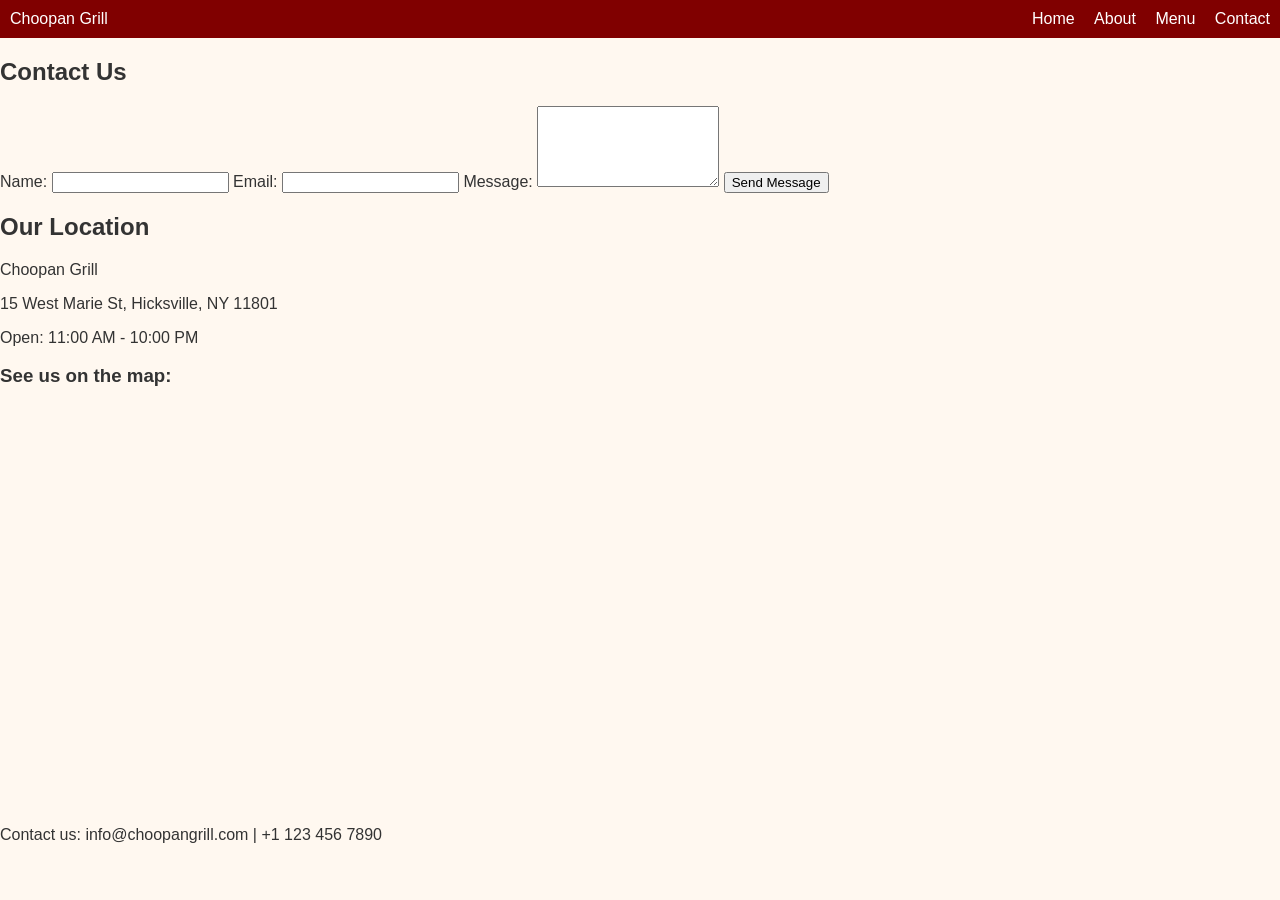
<file: contact.html>
<!DOCTYPE html>
<html lang="en">
<head>
  <meta charset="UTF-8">
  <meta name="viewport" content="width=device-width, initial-scale=1.0">
  <title>Contact - Choopan Grill</title>
  <link rel="stylesheet" href="style.css">
</head>
<body>
  <!-- Header / Navigation -->
  <header>
    <div class="logo">Choopan Grill</div>
    <nav>
      <a href="index.html">Home</a>
      <a href="about.html">About</a>
      <a href="menu.html">Menu</a>
      <a href="contact.html">Contact</a>
    </nav>
  </header>

  <!-- Contact Section -->
  <main>
    <section class="contact-form">
      <h1>Contact Us</h1>
      <form id="contactForm">
        <label for="name">Name:</label>
        <input type="text" id="name" name="name" required>

        <label for="email">Email:</label>
        <input type="email" id="email" name="email" required>

        <label for="message">Message:</label>
        <textarea id="message" name="message" rows="5" required></textarea>

        <button type="submit">Send Message</button>
      </form>
      <p id="formFeedback" style="color:green;"></p>
    </section>

    <!-- Location Section -->
    <section class="location">
      <h2>Our Location</h2>
      <p>Choopan Grill</p>
      <p>15 West Marie St, Hicksville, NY 11801</p>
      <p>Open: 11:00 AM - 10:00 PM</p>

      <h3>See us on the map:</h3>
      <iframe
        src="https://www.google.com/maps/embed?pb=!1m18!1m12!1m3!1d3021.536231!2d-73.526635!3d40.768795!2m3!1f0!2f0!3f0!3m2!1i1024!2i768!4f13.1!3m3!1m2!1s0x89c27b2c1d6e0c87%3A0x7bfa1cde0e7f2b6c!2s15%20W%20Marie%20St%2C%20Hicksville%2C%20NY%2011801%2C%20USA!5e0!3m2!1sen!2sus!4v1700000000000!5m2!1sen!2sus"
        width="100%" height="400" style="border:0;" allowfullscreen="" loading="lazy">
      </iframe>
    </section>
  </main>

  <!-- Footer -->
  <footer>
    <p>Contact us: info@choopangrill.com | +1 123 456 7890</p>
  </footer>

  <!-- JavaScript -->
  <script>
    // Simple form validation and feedback
    const form = document.getElementById('contactForm');
    const feedback = document.getElementById('formFeedback');

    form.addEventListener('submit', function(e) {
      e.preventDefault();
      const name = document.getElementById('name').value;
      const email = document.getElementById('email').value;
      const message = document.getElementById('message').value;

      if(name && email && message) {
        feedback.textContent = "Thank you! Your message has been sent.";
        form.reset();
      } else {
        feedback.textContent = "Please fill out all fields.";
        feedback.style.color = "red";
      }
    });
  </script>
</body>
</html>
</file>
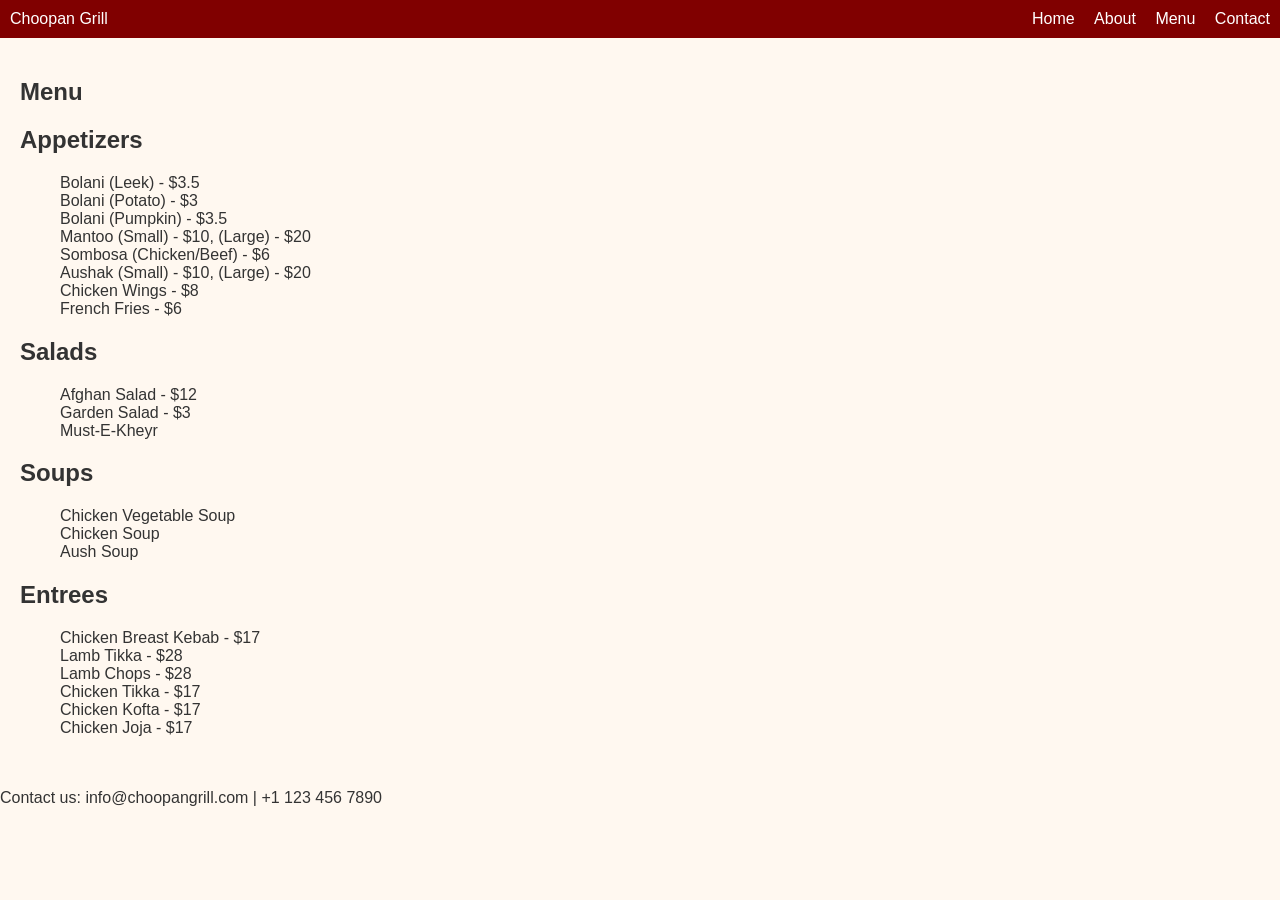
<file: menu.html>
<!DOCTYPE html>
<html lang="en">
<head>
  <meta charset="UTF-8">
  <meta name="viewport" content="width=device-width, initial-scale=1.0">
  <title>Menu - Choopan Grill</title>
  <link rel="stylesheet" href="style.css">
</head>
<body>
<header>
  <div class="logo">Choopan Grill</div>
  <nav>
    <a href="index.html">Home</a>
    <a href="about.html">About</a>
    <a href="menu.html">Menu</a>
    <a href="contact.html">Contact</a>
  </nav>
</header>

<section class="menu-section">
  <h1>Menu</h1>
  
  <h2>Appetizers</h2>
  <ul>
    <li>Bolani (Leek) - $3.5</li>
    <li>Bolani (Potato) - $3</li>
    <li>Bolani (Pumpkin) - $3.5</li>
    <li>Mantoo (Small) - $10, (Large) - $20</li>
    <li>Sombosa (Chicken/Beef) - $6</li>
    <li>Aushak (Small) - $10, (Large) - $20</li>
    <li>Chicken Wings - $8</li>
    <li>French Fries - $6</li>
  </ul>

  <h2>Salads</h2>
  <ul>
    <li>Afghan Salad - $12</li>
    <li>Garden Salad - $3</li>
    <li>Must-E-Kheyr</li>
  </ul>

  <h2>Soups</h2>
  <ul>
    <li>Chicken Vegetable Soup</li>
    <li>Chicken Soup</li>
    <li>Aush Soup</li>
  </ul>

  <h2>Entrees</h2>
  <ul>
    <li>Chicken Breast Kebab - $17</li>
    <li>Lamb Tikka - $28</li>
    <li>Lamb Chops - $28</li>
    <li>Chicken Tikka - $17</li>
    <li>Chicken Kofta - $17</li>
    <li>Chicken Joja - $17</li>
  </ul>
</section>

<footer>
  <p>Contact us: info@choopangrill.com | +1 123 456 7890</p>
</footer>
<script src="script.js"></script>
</body>
</html>
</file>
<file: style.css>
body {
  font-family: Arial, sans-serif;
  margin: 0;
  padding: 0;
  background-color: #fff8f0;
  color: #333;
}

header {
  background-color: #800000;
  color: white;
  padding: 10px;
  display: flex;
  justify-content: space-between;
  align-items: center;
}

header nav a {
  color: white;
  text-decoration: none;
  margin-left: 15px;
}

.hero {
  position: relative;
  text-align: center;
}

.hero img {
  width: 100%;
  height: auto;
}

.hero-text {
  position: absolute;
  top: 50%;
  left: 50%;
  transform: translate(-50%, -50%);
  color: white;
}

.menu-section, .contact {
  padding: 20px;
}

ul {
  list-style: none;
}

.btn {
  background-color: #800000;
  color: white;
  padding: 10px 20px;
  text-decoration: none;
}
</file>
